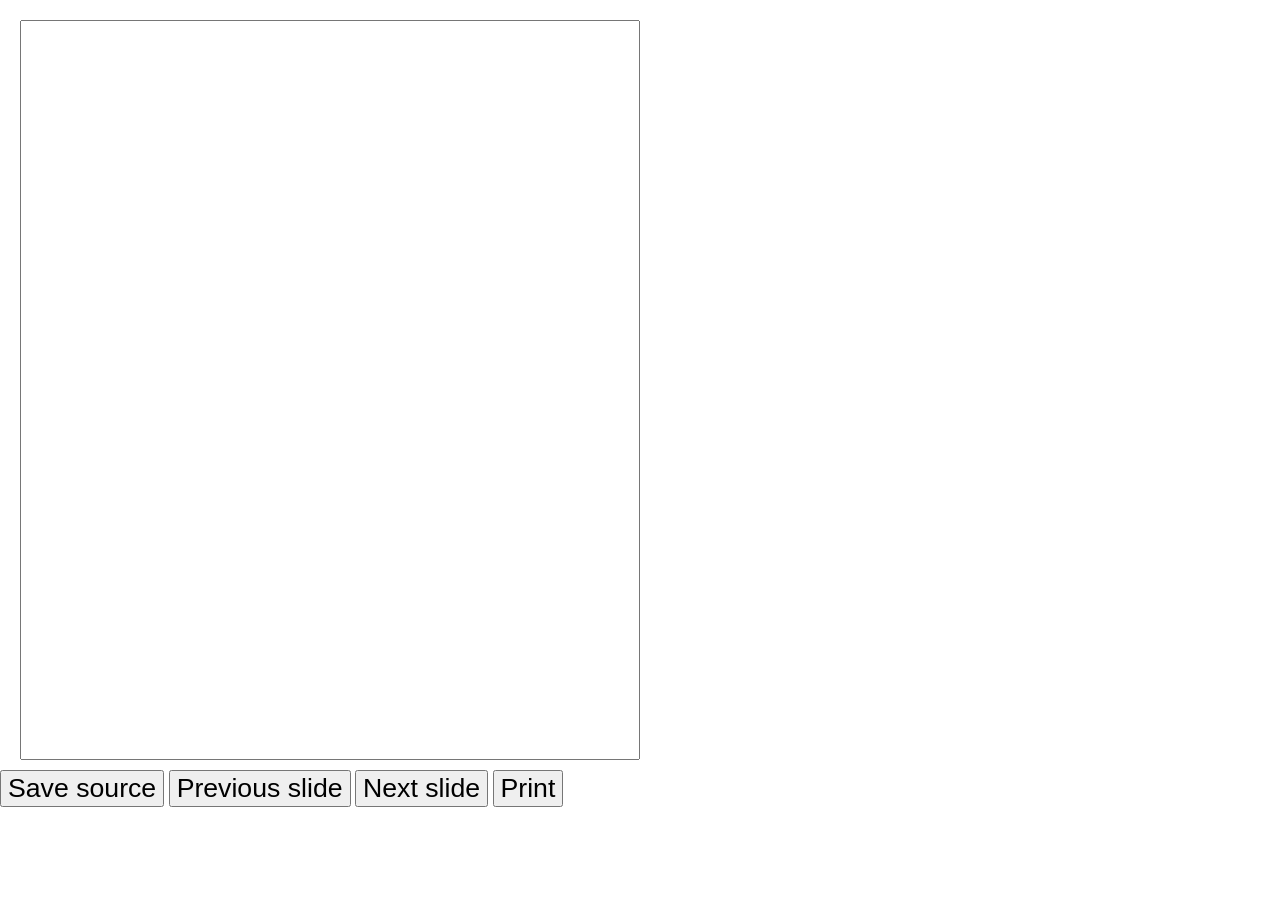
<file: index.html>
<!DOCTYPE html>
<html lang="en">
  <head>
    <meta charset="UTF-8" />
    <title>In-Browser Text Editor</title>
    <link rel="stylesheet" href="css/styles.css" />
  </head>
  <body>
    <div id="editor">
      <textarea id="source"></textarea>
      <div id="output" class="markdown-body"></div>
    </div>

    <div id="buttons">
        <button id="save-source">Save source</button>
    
        <button id="previous-slide">Previous slide</button>
        <button id="next-slide">Next slide</button>

        <button id="print-mode">Print</button>
    </div>

    <script src="marked.min.js"></script>
    <script src="app.js"></script>
  </body>
</html>
</file>
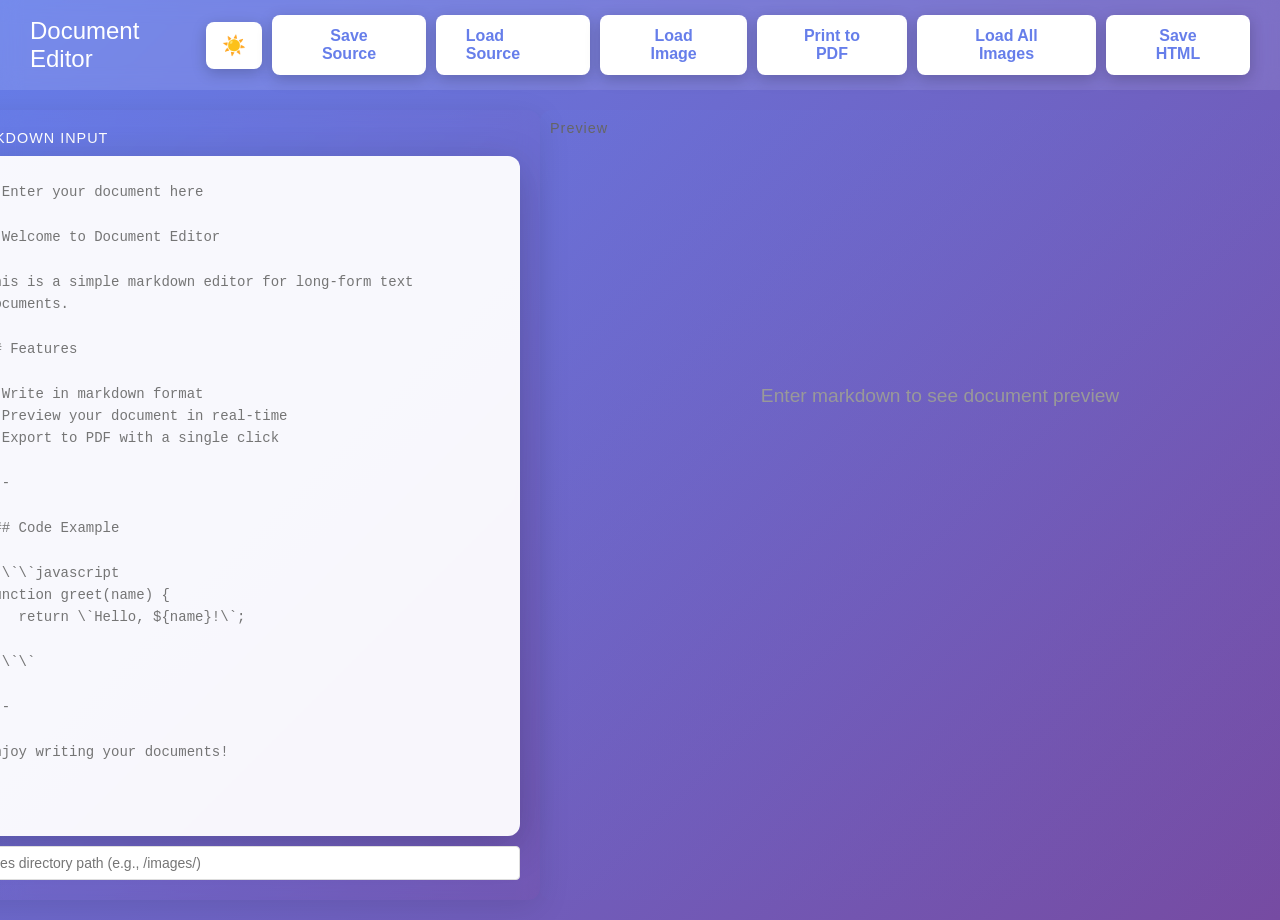
<file: docs_app.html>
<!DOCTYPE html>
<html lang="en">
<head>
    <meta charset="UTF-8">
    <meta name="viewport" content="width=device-width, initial-scale=1.0">
    <title>Document Editor</title>
    <style>
        * {
            box-sizing: border-box;
            margin: 0;
            padding: 0;
        }

        body {
            font-family: -apple-system, BlinkMacSystemFont, 'Segoe UI', Roboto, Oxygen, Ubuntu, sans-serif;
            background: linear-gradient(135deg, #667eea 0%, #764ba2 100%);
            min-height: 100vh;
            display: flex;
            flex-direction: column;
        }

        /* Theme variables */
        :root {
            --bg-gradient: linear-gradient(135deg, #667eea 0%, #764ba2 100%);
            --header-bg: rgba(255,255,255,0.1);
            --editor-bg: linear-gradient(135deg, rgba(102, 126, 234, 0.3) 0%, rgba(118, 75, 162, 0.3) 100%);
            --preview-bg: linear-gradient(135deg, rgba(102, 126, 234, 0.15) 0%, rgba(118, 75, 162, 0.15) 100%);
            --text-light: white;
            --text-dark: #333;
        }

        html.dark {
            --bg-gradient: linear-gradient(135deg, #0f0c29 0%, #302b63 50%, #24243e 100%);
            --header-bg: rgba(0,0,0,0.3);
            --editor-bg: linear-gradient(135deg, rgba(15, 12, 41, 0.6) 0%, rgba(48, 43, 99, 0.6) 100%);
            --preview-bg: linear-gradient(135deg, rgba(15, 12, 41, 0.3) 0%, rgba(48, 43, 99, 0.3) 100%);
        }

        /* Editor Header */
        .editor-header {
            background: var(--header-bg);
            padding: 15px 30px;
            display: flex;
            justify-content: space-between;
            align-items: center;
            backdrop-filter: blur(10px);
        }

        .editor-header h1 {
            color: var(--text-light);
            font-size: 1.5rem;
            font-weight: 300;
        }

        .header-buttons {
            display: flex;
            gap: 10px;
            align-items: center;
        }

        /* Dark mode toggle */
        .dark-toggle {
            background: white;
            color: #667eea;
            border: none;
            padding: 12px 16px;
            font-size: 1.1rem;
            font-weight: 600;
            border-radius: 8px;
            cursor: pointer;
            transition: all 0.3s ease;
            box-shadow: 0 4px 15px rgba(0,0,0,0.2);
            display: flex;
            align-items: center;
            gap: 6px;
        }

        .dark-toggle:hover {
            transform: translateY(-2px);
            box-shadow: 0 6px 20px rgba(0,0,0,0.3);
        }

        .dark-toggle .icon {
            font-size: 1.2rem;
        }

        html.dark .dark-toggle {
            background: #1a1a2e;
            color: #f0e68c;
        }

        html.dark .print-btn, html.dark .save-btn, html.dark .load-btn {
            background: #1a1a2e;
            color: #f0e68c;
        }

        html.dark .editor-section {
            background: var(--editor-bg);
        }

        html.dark #markdown-input {
            background: rgba(30, 30, 60, 0.95);
            color: #e0e0e0;
        }

        html.dark .preview-section h2 {
            color: #aaa;
        }

        html.dark .document-page {
            background: #1a1a2e;
            color: #e0e0e0;
        }

        html.dark .document-page h1 {
            color: #f0f0f0;
            border-bottom-color: #8b83c3;
        }

        html.dark .document-page h2 {
            color: #d0d0d0;
        }

        html.dark .document-page h3 {
            color: #c0c0c0;
        }

        html.dark .document-page p,
        html.dark .document-page ul,
        html.dark .document-page ol {
            color: #d0d0d0;
        }

        html.dark .document-page li {
            color: #d0d0d0;
        }

        html.dark .document-page blockquote {
            color: #b0b0b0;
            background: rgba(255,255,255,0.05);
            border-left-color: #8b83c3;
        }

        html.dark .document-page code {
            background: rgba(255,255,255,0.1);
            color: #f08dcd;
        }

        html.dark .document-page table {
            border-color: #444;
        }

        html.dark .document-page th, html.dark .document-page td {
            border-color: #444;
            color: #d0d0d0;
        }

        html.dark .document-page th {
            background: #4a4580;
            color: white;
        }

        html.dark .document-page tr:nth-child(even) {
            background: rgba(255,255,255,0.03);
        }

        html.dark .document-page hr {
            background: linear-gradient(to right, #8b83c3, #6b5ba0);
        }

        html.dark .empty-state {
            color: #666;
        }

        html.dark .device-view {
            background-color: #050510;
            border-color: #1a1a40;
        }

        html.dark .device-view h3 {
            color: #5588cc;
            border-bottom-color: #1a3a6a;
        }

        html.dark .device-view th {
            color: #88bbee;
            border-color: #1a3a6a;
        }

        html.dark .device-view td {
            color: #88bbee;
            border-color: #1a3a6a;
        }

        html.dark .device-view tbody tr:nth-child(odd) {
            background-color: #080820;
            border-color: #0f1a3a;
        }

        html.dark .device-view tbody tr:nth-child(even) {
            background-color: #0a0a2a;
            border-color: #0f1a3a;
        }

        html.dark .device-view button {
            background-color: #0a1a3a;
            border-color: #1a3a6a;
            color: #88bbee;
        }

        html.dark .device-view button:hover {
            background-color: #1a2a4a;
            border-color: #4488cc;
        }

        html.dark .device-view ul,
        html.dark .device-view ol,
        html.dark .device-view li {
            color: #6699bb;
        }

        .print-btn, .save-btn, .load-btn {
            background: white;
            color: #667eea;
            border: none;
            padding: 12px 30px;
            font-size: 1rem;
            font-weight: 600;
            border-radius: 8px;
            cursor: pointer;
            transition: all 0.3s ease;
            box-shadow: 0 4px 15px rgba(0,0,0,0.2);
        }

        .print-btn:hover, .save-btn:hover, .load-btn:hover {
            transform: translateY(-2px);
            box-shadow: 0 6px 20px rgba(0,0,0,0.3);
        }

        /* Main layout wrapper */
        .layout-wrapper {
            display: flex;
            justify-content: center;
            padding: 20px;
            box-sizing: border-box;
            height: calc(100vh - 70px);
            align-items: flex-start;
        }

        /* Main layout */
        .main-container {
            display: flex;
            height: 100%;
        }

        /* Editor section */
        .editor-section {
            width: 600px;
            padding: 20px;
            display: flex;
            flex-direction: column;
            background: linear-gradient(135deg, rgba(102, 126, 234, 0.3) 0%, rgba(118, 75, 162, 0.3) 100%);
            backdrop-filter: blur(10px);
            border-radius: 12px;
            box-shadow: 0 8px 32px rgba(0, 0, 0, 0.1);
        }

        .editor-section h2 {
            color: white;
            font-size: 0.9rem;
            text-transform: uppercase;
            letter-spacing: 1px;
            margin-bottom: 10px;
            font-weight: 500;
        }

        #markdown-input {
            flex: 1;
            width: 100%;
            padding: 25px;
            font-family: 'Monaco', 'Menlo', 'Ubuntu Mono', monospace;
            font-size: 14px;
            line-height: 1.6;
            border: none;
            border-radius: 12px;
            background: rgba(255,255,255,0.95);
            color: #333;
            resize: none;
            box-shadow: 0 10px 40px rgba(0,0,0,0.2);
        }

        #markdown-input:focus {
            outline: none;
            box-shadow: 0 10px 40px rgba(0,0,0,0.3);
        }

        /* Preview section */
        .preview-section {
            width: 800px;
            padding: 10px;
            overflow-y: auto;
            background: linear-gradient(135deg, rgba(102, 126, 234, 0.15) 0%, rgba(118, 75, 162, 0.15) 100%);
            border-radius: 12px;
        }

        .preview-section h2 {
            color: #666;
            font-size: 0.9rem;
            letter-spacing: 1px;
            margin-bottom: 10px;
            font-weight: 500;
        }

        #document-preview {
            display: block;
            padding: 0;
            margin: 0;
            min-height: auto;
        }

        /* Document styling */
        .document-page {
            background: #fff;
            border-radius: 12px;
            padding: 60px 80px;
            box-shadow: 0 10px 40px rgba(0,0,0,0.1);
            width: 780px;
            min-height: 1000px;
            margin-bottom: 10px;
        }

        .document-page h1 {
            font-size: 2.5rem;
            color: #333;
            margin-bottom: 20px;
            line-height: 1.2;
            border-bottom: 3px solid #667eea;
            padding-bottom: 15px;
        }

        .document-page h2 {
            font-size: 2rem;
            color: #444;
            margin-bottom: 15px;
            margin-top: 30px;
        }

        .document-page h3 {
            font-size: 1.5rem;
            color: #555;
            margin-bottom: 12px;
            margin-top: 25px;
        }

        .document-page p {
            font-size: 1.1rem;
            color: #333;
            line-height: 1.8;
            margin-bottom: 15px;
        }

        .document-page ul {
            font-size: 1.1rem;
            color: #333;
            line-height: 2;
            margin-bottom: 20px;
            padding-left: 30px;
            list-style-type: disc;
        }

        .document-page ol {
            font-size: 1.1rem;
            color: #333;
            line-height: 2;
            margin-bottom: 20px;
            padding-left: 30px;
            list-style-type: decimal;
        }

        .document-page li {
            margin-bottom: 8px;
            color: #333;
        }

        /* Nested lists styling */
        .document-page ul ul,
        .document-page ul ol,
        .document-page ol ul,
        .document-page ol ol {
            margin-top: 8px;
            margin-bottom: 8px;
        }

        .document-page blockquote {
            border-left: 5px solid #667eea;
            padding-left: 25px;
            margin: 25px 0;
            font-size: 1.1rem;
            color: #555;
            font-style: italic;
            background: #f8f9fa;
            padding: 20px 25px;
            border-radius: 4px;
        }

        .document-page pre {
            background: #282c34;
            color: #abb2bf;
            padding: 25px;
            border-radius: 8px;
            overflow-x: auto;
            margin: 25px 0;
            font-family: 'Monaco', 'Menlo', monospace;
            font-size: 0.95rem;
            line-height: 1.5;
        }

        .document-page code {
            font-family: 'Monaco', 'Menlo', monospace;
            background: #f5f5f5;
            padding: 3px 8px;
            border-radius: 4px;
            color: #e83e8c;
        }

        .document-page pre code {
            background: none;
            color: inherit;
            padding: 0;
        }

        .document-page table {
            width: 100%;
            border-collapse: collapse;
            margin: 25px 0;
        }

        .document-page th, .document-page td {
            border: 1px solid #ddd;
            padding: 15px;
            text-align: left;
            color: #333;
        }

        .document-page img {
            display: block;
            margin: 20px auto;
            max-width: 100%;
            height: auto;
        }

        .document-page th {
            background: #667eea;
            color: white;
        }

        .document-page tr:nth-child(even) {
            background: #f9f9f9;
        }

        .document-page hr {
            border: none;
            height: 3px;
            background: linear-gradient(to right, #667eea, #764ba2);
            margin: 30px 0;
            border-radius: 2px;
        }

        /* Back button - hidden by default */
        .back-btn {
            position: fixed;
            top: 20px;
            left: 20px;
            background: white;
            color: #667eea;
            border: none;
            padding: 12px 25px;
            font-size: 1rem;
            font-weight: 600;
            border-radius: 8px;
            cursor: pointer;
            z-index: 2000;
            box-shadow: 0 4px 15px rgba(0,0,0,0.2);
            display: none;
        }

        .back-btn:hover {
            transform: translateY(-2px);
            box-shadow: 0 6px 20px rgba(0,0,0,0.3);
        }

        /* Print styles - single page */
        @media print {
            body {
                background: white !important;
                min-height: auto;
                -webkit-print-color-adjust: exact !important;
                print-color-adjust: exact !important;
            }

            /* Hide editor and UI elements */
            .editor-header,
            .editor-section,
            .preview-section h2,
            .print-btn,
            .back-btn {
                display: none !important;
            }

            /* Show preview-section and document container */
            .preview-section {
                display: block !important;
                padding: 0 !important;
                margin: 0 !important;
                width: 100% !important;
                background: white !important;
                overflow: visible !important;
            }

            /* Show only the document container */
            #document-preview {
                display: block !important;
                padding: 0 !important;
                margin: 0 !important;
                width: 100% !important;
                background: white !important;
            }

            .document-page {
                width: 100% !important;
                min-height: auto !important;
                padding: 40px 60px !important;
                background: white !important;
                -webkit-print-color-adjust: exact !important;
                print-color-adjust: exact !important;
                box-shadow: none !important;
                border: none !important;
                margin: 0 !important;
            }

            .document-page h1 {
                font-size: 2rem;
                color: #333 !important;
                border-bottom: 2px solid #667eea !important;
            }

            .document-page h2 {
                font-size: 1.5rem;
                color: #444 !important;
            }

            .document-page h3 {
                font-size: 1.2rem;
                color: #555 !important;
            }

            .document-page p {
                font-size: 1rem;
                color: #333 !important;
            }

            .document-page ul {
                font-size: 1rem;
                color: #333 !important;
                list-style-type: disc !important;
            }

            .document-page ol {
                font-size: 1rem;
                color: #333 !important;
                list-style-type: decimal !important;
            }

            .document-page li {
                margin-bottom: 6px;
                color: #333 !important;
            }

            /* Nested lists styling for print */
            .document-page ul ul,
            .document-page ul ol,
            .document-page ol ul,
            .document-page ol ol {
                margin-top: 8px;
                margin-bottom: 8px;
            }

            .document-page blockquote {
                font-size: 1rem;
                color: #555 !important;
            }

            .document-page pre {
                font-size: 0.85rem;
                padding: 20px;
            }

            .document-page code {
                font-size: 0.9rem;
                color: #e83e8c !important;
            }

            .document-page table {
                font-size: 0.85rem;
            }

            .document-page th, .document-page td {
                padding: 10px;
                color: inherit !important;
            }

            .document-page th {
                background: #667eea !important;
                color: white !important;
            }

            .document-page tr:nth-child(even) {
                background: #f9f9f9 !important;
            }

            .document-page img {
                display: block;
                margin: 20px auto;
                max-width: 100%;
                height: auto;
            }
        }

        /* Animation for rendering */
        @keyframes fadeIn {
            from {
                opacity: 0;
                transform: translateY(10px);
            }
            to {
                opacity: 1;
                transform: translateY(0);
            }
        }

        .document-page {
            animation: fadeIn 0.3s ease forwards;
        }

        /* Loading state */
        .empty-state {
            display: flex;
            align-items: center;
            justify-content: center;
            height: 500px;
            color: #999;
            font-size: 1.2rem;
        }

        /* Base device view styles (shared by wide and narrow) */
        .device-view {
            background-color: #0a0e27;
            color: #7fbcff;
            font-family: 'Courier New', Courier, monospace;
            padding: 20px;
            margin: 0;
            border-radius: 15px;
            font-size: 75%;
            display: block;
            margin: 20px auto;
        }

        .wide-device-view {
            max-width: 900px;
        }

        .narrow-device-view {
            max-width: 50%;
        }

        .device-view h3 {
            color: #7fbcff;
            border-bottom: 2px solid #3d70c3;
            padding-bottom: 10px;
            margin-bottom: 20px;
        }

        .device-view table {
            width: 100%;
            border-collapse: collapse;
            margin-bottom: 30px;
        }

        .device-view thead tr {
            background-color: #1a2a4a;
            border: 1px solid #3d70c3;
        }

        .device-view th {
            padding: 12px;
            text-align: left;
            border: 1px solid #3d70c3;
            color: #cef;
            font-weight: bold;
        }

        .device-view tbody tr:nth-child(odd) {
            background-color: #0f1a3a !important;
            border: 1px solid #2a4a7a;
        }

        .device-view tbody tr:nth-child(even) {
            background-color: #12204a !important;
            border: 1px solid #2a4a7a;
        }

        .device-view td {
            padding: 10px;
            border: 1px solid #2a4a7a;
            color: #b8d8ff;
            font-weight: bold;
        }

        .device-view button {
            background-color: #1a3a6a;
            border: 1px solid #3d70c3;
            padding: 10px 25px;
            font-family: 'Courier New', Courier, monospace;
            font-size: 14px;
            cursor: pointer;
            border-radius: 3px;
            transition: all 0.2s;
            color: #cef;
        }

        .device-view button:hover {
            background-color: #2a4a7a;
            border-color: #7fbcff;
        }

        .device-view ul,
        .device-view ol {
            padding-left: 10px !important;
            margin-left: 0 !important;
            margin-bottom: 0 !important;
            list-style-position: outside !important;
            font-size: inherit !important;
            color: #9cc2ff !important;
            line-height: inherit !important;
            font-family: inherit !important;
        }

        .device-view li {
            padding-left: 0 !important;
            list-style-position: outside !important;
            margin-bottom: 0 !important;
            font-size: inherit !important;
            color: #9cc2ff !important;
            font-family: inherit !important;
        }
    </style>
</head>
<body>
    <div class="editor-header">
        <h1>Document Editor</h1>
        <div class="header-buttons">
            <button class="dark-toggle" id="dark-toggle-btn" onclick="toggleDarkMode()">
                <span class="icon">☀️</span>
            </button>
            <button class="save-btn" onclick="saveSource()">Save Source</button>
            <label class="load-btn">
                Load Source
                <input type="file" id="load-input" accept=".txt" style="display: none;" onchange="loadSource(this)">
            </label>
            <button class="save-btn" onclick="loadImage()">Load Image</button>
            <button class="print-btn" onclick="printDocument()">Print to PDF</button>
            <button class="save-btn" onclick="loadAllImages()">Load All Images</button>
            <button class="save-btn" onclick="saveHtml()">Save HTML</button>
        </div>
    </div>

    <div class="layout-wrapper">
        <div class="main-container">
            <div class="editor-section">
                <h2>Markdown Input</h2>
                <textarea id="markdown-input" placeholder="# Enter your document here

# Welcome to Document Editor

This is a simple markdown editor for long-form text documents.

## Features

- Write in markdown format
- Preview your document in real-time
- Export to PDF with a single click

---

### Code Example

\`\`\`javascript
function greet(name) {
    return \`Hello, ${name}!\`;
}
\`\`\`

---

Enjoy writing your documents!"></textarea>
                <input type="text" id="images-dir-input" placeholder="Images directory path (e.g., /images/)" style="width: 100%; padding: 8px; margin-top: 10px; border-radius: 4px; border: 1px solid #ddd; font-size: 14px;">
            </div>

            <div class="preview-section">
                <h2>Preview</h2>
                <div id="document-preview">
                    <div class="empty-state">Enter markdown to see document preview</div>
                </div>
            </div>
        </div>
    </div>

    <script>
        const markdownInput = document.getElementById('markdown-input');
        const documentPreview = document.getElementById('document-preview');
        const imagesDirInput = document.getElementById('images-dir-input');

        // Restore editor contents from sessionStorage on page load
        if (sessionStorage.getItem('editorContents')) {
            markdownInput.value = sessionStorage.getItem('editorContents');
            sessionStorage.removeItem('editorContents');
            renderDocument(markdownInput.value);
        }

        // Restore images directory from localStorage on page load
        let isFirstLoad = true;
        if (localStorage.getItem('imagesDirectory')) {
            imagesDirInput.value = localStorage.getItem('imagesDirectory');
        }

        // Handle images directory change
        imagesDirInput.addEventListener('input', function() {
            const newDir = this.value;
            localStorage.setItem('imagesDirectory', newDir);
            
            // Only update paths if we had a previous value (not the initial load)
            if (!isFirstLoad && newDir) {
                updateImagePaths(newDir);
            }
            isFirstLoad = false;
        });

        // Update all image paths in the editor
        function updateImagePaths(newDir) {
            const currentText = markdownInput.value;
            
            // Find all existing src attributes with paths
            const srcRegex = /src="([^"]*)"/g;
            let match;
            let newText = currentText;
            
            // Build replacements for all found paths
            const replacements = [];
            while ((match = srcRegex.exec(currentText)) !== null) {
                const oldPath = match[1];
                if (oldPath) {
                    replacements.push({ oldPath, newPath: newDir + oldPath });
                }
            }
            
            // Apply replacements from longest to shortest to avoid conflicts
            replacements.sort((a, b) => b.oldPath.length - a.oldPath.length);
            replacements.forEach(rep => {
                newText = newText.replace(new RegExp(rep.oldPath.replace(/[.*+?^${}()|[\]\\]/g, '\\$&'), 'g'), rep.newPath);
            });
            
            markdownInput.value = newText;
            renderDocument(markdownInput.value);
        }

        // Get default filename from first h1
        function getDefaultFilename() {
            const markdown = markdownInput.value;
            const h1Match = markdown.match(/^# (.+)$/m);
            
            if (h1Match) {
                let title = h1Match[1];
                // Convert to lowercase
                title = title.toLowerCase();
                // Remove special characters except spaces, hyphens, and underscores
                title = title.replace(/[^\w\s-]/g, '');
                // Replace spaces and underscores with hyphens
                title = title.replace(/[\s_]+/g, '-');
                // Remove consecutive hyphens
                title = title.replace(/-+/g, '-');
                // Trim hyphens from start and end
                title = title.replace(/^-+|-+$/g, '');
                // Add .txt extension
                return title + '.txt';
            }
            return 'document.txt';
        }

        // Extract the first header from HTML content (h1, h2, h3, etc.)
        function getFirstHeaderFromHtml(htmlContent) {
            const tempDiv = document.createElement('div');
            tempDiv.innerHTML = htmlContent;
            
            // Look for headers in order: h1, h2, h3, h4, h5, h6
            const headerOrder = ['h1', 'h2', 'h3', 'h4', 'h5', 'h6'];
            
            for (const tag of headerOrder) {
                const header = tempDiv.querySelector(tag);
                if (header) {
                    return header.textContent.trim();
                }
            }
            
            return null;
        }

        // Convert a title string to a safe filename slug
        function slugifyTitle(title) {
            if (!title) return 'document';
            
            // Convert to lowercase
            let slug = title.toLowerCase();
            
            // Remove special characters except spaces, hyphens, and underscores
            slug = slug.replace(/[^\w\s-]/g, '');
            
            // Replace spaces and underscores with hyphens
            slug = slug.replace(/[\s_]+/g, '-');
            
            // Remove consecutive hyphens
            slug = slug.replace(/-+/g, '-');
            
            // Trim hyphens from start and end
            slug = slug.replace(/^-+|-+$/g, '');
            
            // Limit length to 100 characters
            if (slug.length > 100) {
                slug = slug.substring(0, 100);
                slug = slug.replace(/-+$/, '');
            }
            
            // Use default if empty
            return slug || 'document';
        }

        // Get filename from first header in document (works for both markdown and HTML)
        function getFilenameFromHeader(markdown, htmlContent) {
            // Try markdown first
            const h1Match = markdown.match(/^# (.+)$/m);
            if (h1Match) {
                return slugifyTitle(h1Match[1]) + '.txt';
            }
            
            // Try HTML content
            const firstHeader = getFirstHeaderFromHtml(htmlContent);
            if (firstHeader) {
                return slugifyTitle(firstHeader) + '.txt';
            }
            
            return 'document.txt';
        }

        // Save source as .txt file
        function saveSource() {
            const markdown = markdownInput.value;
            const htmlContent = documentPreview.innerHTML;
            const filename = getFilenameFromHeader(markdown, htmlContent);
            const content = markdown;
            
            const blob = new Blob([content], { type: 'text/plain' });
            const url = URL.createObjectURL(blob);
            const a = document.createElement('a');
            a.href = url;
            a.download = filename;
            document.body.appendChild(a);
            a.click();
            document.body.removeChild(a);
            URL.revokeObjectURL(url);
        }

        // Load source from .txt file
        function loadSource(input) {
            const file = input.files[0];
            if (!file) return;
            
            const reader = new FileReader();
            reader.onload = function(e) {
                markdownInput.value = e.target.result;
                renderDocument(markdownInput.value);
            };
            reader.readAsText(file);
            // Reset input so the same file can be loaded again
            input.value = '';
        }

        // Load image
        function loadImage() {
            const fileInput = document.createElement('input');
            fileInput.type = 'file';
            fileInput.accept = 'image/*';
            
            fileInput.onchange = function(e) {
                const file = e.target.files[0];
                if (!file) return;
                
                // Get the file path (using webkitPath for Chrome/Safari, or the file name for others)
                let filePath = file.webkitRelativePath || file.name;
                
                // Prepend the images directory path if it's set
                const imagesDir = imagesDirInput.value;
                if (imagesDir) {
                    filePath = imagesDir + filePath;
                }
                
                // Create the img tag
                const imgTag = `<img src="${filePath}" style="max-width: 100%;" />`;
                
                // Insert at cursor position
                const start = markdownInput.selectionStart;
                const end = markdownInput.selectionEnd;
                const text = markdownInput.value;
                
                markdownInput.value = text.substring(0, start) + imgTag + text.substring(end);
                
                // Set cursor position after the inserted image
                const newCursorPos = start + imgTag.length;
                markdownInput.selectionStart = newCursorPos;
                markdownInput.selectionEnd = newCursorPos;
                
                // Re-render document
                renderDocument(markdownInput.value);
                
                // Reset input
                fileInput.value = '';
            };
            
            fileInput.click();
        }

        // Load all images from a directory (for embedding in saved HTML)
        function loadAllImages() {
            const fileInput = document.createElement('input');
            fileInput.type = 'file';
            fileInput.multiple = true;
            fileInput.accept = 'image/*';
            
            fileInput.onchange = function(e) {
                const files = Array.from(e.target.files);
                
                if (files.length === 0) {
                    alert('No images selected');
                    return;
                }
                
                // Store files in memory for later use in saveHtml
                window.loadedImages = new Map();
                
                files.forEach(file => {
                    const filename = file.name.toLowerCase();
                    const fullPath = file.webkitRelativePath.toLowerCase();
                    window.loadedImages.set(filename, file);
                    if (fullPath) {
                        window.loadedImages.set(fullPath, file);
                    }
                });
                
                console.log('Loaded images:', files.map(f => f.name));
                alert(`Loaded ${files.length} image(s) ready for embedding. Click "Save HTML" to embed them.`);
                
                // Reset input
                fileInput.value = '';
            };
            
            fileInput.click();
        }

        // Parse markdown to HTML
        function parseMarkdown(markdown) {
            let content = markdown.trim();
            
            // Parse block elements
            content = parseBlockElements(content);
            
            // Parse inline elements
            content = parseInlineElements(content);
            
            return content;
        }

        // Hash function for speaker names to generate colors
        function hashSpeakerToColor(speakerName) {
	    let firstLetterCode = Math.min(speakerName.charCodeAt(0) % 32, 26);
            // 1. Map the 0-26 index to a 0-360 degree hue angle
            const hue = (firstLetterCode / 27) * 360;
            // 2. Return an oklch string: Lightness=0.7 (70%), Chroma=0.15 (Vibrancy), Hue
            return `oklch(0.7 0.15 ${hue})`;
        }

        function parseBlockElements(content) {
            let result = content;

            // Headers
            result = result.replace(/^### (.+)$/gm, '<h3>$1</h3>');
            result = result.replace(/^## (.+)$/gm, '<h2>$1</h2>');
            result = result.replace(/^# (.+)$/gm, '<h1>$1</h1>');

            // Blockquotes
            result = result.replace(/^&gt; (.+)$/gm, '<blockquote>$1</blockquote>');

            // Parse hierarchical lists (both UL and OL)
            result = parseHierarchicalLists(result);

            // Code blocks
            result = result.replace(/```(\w+)?\n([\s\S]*?)```/g, '<pre><code>$2</code></pre>');

            // Horizontal rule
            result = result.replace(/^---+$/gm, '<hr>');

            // Wide device view blocks
            result = result.replace(/<wide_device_view>([\s\S]*?)<\/wide_device_view>/g, function(match, innerContent) {
                // Process the inner content - parse markdown within the wide view
                const processedInner = parseMarkdownInner(innerContent);
                return `<br><div class="device-view wide-device-view">${processedInner}</div><br>`;
            });

            // Narrow device view blocks
            result = result.replace(/<narrow_device_view>([\s\S]*?)<\/narrow_device_view>/g, function(match, innerContent) {
                // Process the inner content - parse markdown within the narrow view
                const processedInner = parseMarkdownInner(innerContent);
                return `<br><div class="device-view narrow-device-view">${processedInner}</div><br>`;
            });

            // Paragraphs (lines without special formatting)
            const paragraphs = result.split('\n\n');
            result = paragraphs.map(paragraph => {
                paragraph = paragraph.trim();
                if (!paragraph || 
                    paragraph.startsWith('<h') || 
                    paragraph.startsWith('<ul') || 
                    paragraph.startsWith('<ol') || 
                    paragraph.startsWith('<pre') || 
                    paragraph.startsWith('<blockquote') ||
                    paragraph.startsWith('<hr') ||
                    paragraph.startsWith('<div') ||
                    paragraph.startsWith('<br>')) {
                    return paragraph;
                }
                // Split into lines and wrap in paragraph tags
                const lines = paragraph.split('\n').map(line => {
                    line = line.trim();
                    if (line && !line.startsWith('<')) {
                        return `<p>${line}</p>`;
                    }
                    return line;
                }).join('\n');
                return lines;
            }).join('\n');

            return result;
        }

        // Parse markdown within device views (wide and narrow) - without wrapping tags
        function parseMarkdownInner(content) {
            let result = content.trim();
            
            // Headers
            result = result.replace(/^### (.+)$/gm, '<h3>$1</h3>');
            result = result.replace(/^## (.+)$/gm, '<h2>$1</h2>');
            result = result.replace(/^# (.+)$/gm, '<h1>$1</h1>');
            
            // Blockquotes
            result = result.replace(/^&gt; (.+)$/gm, '<blockquote>$1</blockquote>');
            
            // Parse hierarchical lists
            result = parseHierarchicalLists(result);
            
            // Code blocks
            result = result.replace(/```(\w+)?\n([\s\S]*?)```/g, '<pre><code>$2</code></pre>');
            
            // Horizontal rule
            result = result.replace(/^---+$/gm, '<hr>');
            
            // Split into paragraphs (don't wrap in p tags for device view)
            const paragraphs = result.split('\n\n');
            result = paragraphs.map(paragraph => {
                paragraph = paragraph.trim();
                if (!paragraph || 
                    paragraph.startsWith('<h') || 
                    paragraph.startsWith('<ul') || 
                    paragraph.startsWith('<ol') || 
                    paragraph.startsWith('<pre') || 
                    paragraph.startsWith('<blockquote') ||
                    paragraph.startsWith('<hr')) {
                    return paragraph;
                }
                const lines = paragraph.split('\n').map(line => {
                    line = line.trim();
                    if (line && !line.startsWith('<')) {
                        return `<p>${line}</p>`;
                    }
                    return line;
                }).join('\n');
                return lines;
            }).join('\n');
            
            // Parse inline elements
            result = parseInlineElementsWide(result);
            
            return result;
        }

        function parseHierarchicalLists(content) {
            // Split content into lines
            const lines = content.split('\n');
            let result = '';
            let i = 0;

            while (i < lines.length) {
                const line = lines[i];
                
                // Check if this line starts a list item
                const ulMatch = line.match(/^(\s*)[-*+]\s+(.+)$/);
                const olMatch = line.match(/^(\s*)(\d+)\.\s+(.+)$/);

                if (ulMatch || olMatch) {
                    const baseIndent = ulMatch ? ulMatch[1].length : olMatch[1].length;
                    const isOrdered = olMatch !== null;

                    // Process this list block (including nested lists)
                    const listHtml = processListBlock(lines, i, baseIndent, isOrdered);
                    result += listHtml.html;
                    i = listHtml.nextIndex;
                } else {
                    result += line + '\n';
                    i++;
                }
            }

            return result.trim();
        }

        function processListBlock(lines, startIndex, baseIndent, isOrdered) {
            let html = isOrdered ? '<ol>' : '<ul>';
            let i = startIndex;

            while (i < lines.length) {
                const line = lines[i];
                const ulMatch = line.match(/^(\s*)[-*+]\s+(.+)$/);
                const olMatch = line.match(/^(\s*)(\d+)\.\s+(.+)$/);

                // Check if this line is a list item
                if (ulMatch || olMatch) {
                    const indent = ulMatch ? ulMatch[1].length : olMatch[1].length;
                    const text = ulMatch ? ulMatch[2] : olMatch[2];

                    // If indent is less than baseIndent, we've reached a sibling list
                    if (indent < baseIndent) {
                        break;
                    }

                    // If indent equals baseIndent, this is a top-level item
                    if (indent === baseIndent) {
                        // Check if list type changed (UL vs OL) - if so, stop
                        const currentIsOrdered = olMatch !== null;
                        if (currentIsOrdered !== isOrdered) {
                            break;
                        }

                        // Check if there are nested items
                        let nestedHtml = '';
                        let nextI = i + 1;

                        // Look ahead for nested items
                        while (nextI < lines.length) {
                            const nextLine = lines[nextI];
                            const nextUlMatch = nextLine.match(/^(\s*)[-*+]\s+(.+)$/);
                            const nextOlMatch = nextLine.match(/^(\s*)(\d+)\.\s+(.+)$/);

                            if (nextUlMatch || nextOlMatch) {
                                const nextIndent = nextUlMatch ? nextUlMatch[1].length : nextOlMatch[1].length;
                                const nextText = nextUlMatch ? nextUlMatch[2] : nextOlMatch[2];

                                if (nextIndent > indent) {
                                    // This is a nested list
                                    const nestedIsOrdered = nextOlMatch !== null;
                                    const nestedResult = processListBlock(lines, nextI, nextIndent, nestedIsOrdered);
                                    nestedHtml = nestedResult.html;
                                    nextI = nestedResult.nextIndex;
                                } else if (nextIndent === indent) {
                                    // Same level - continue processing
                                    break;
                                } else {
                                    // Less indent - back to parent level
                                    break;
                                }
                            } else {
                                break;
                            }
                        }

                        // Add list item with optional nested content
                        html += `<li>${text}${nestedHtml ? nestedHtml : ''}</li>`;
                        i = nextI;
                    } else {
                        // indent > baseIndent - this should have been caught by nested processing
                        // Break to avoid infinite loop
                        break;
                    }
                } else {
                    // Not a list item - stop processing this list
                    break;
                }
            }

            html += isOrdered ? '</ol>' : '</ul>';

            return { html: html, nextIndex: i };
        }

        function parseInlineElements(content) {
            // Step 1: Extract all code elements (inline and block) and store them
            const codeElements = [];
            
            // First, handle inline code (backticks)
            content = content.replace(/`([^`]+)`/g, (match, codeContent) => {
                const placeholder = `__CODE_PLACEHOLDER_${codeElements.length}__`;
                codeElements.push({ type: 'inline', content: codeContent });
                return placeholder;
            });

            // Step 2: Apply bold and italic transformations only to non-code content
            // Bold (must come before italic to handle ** properly)
            content = content.replace(/\*\*(.+?)\*\*/g, '<strong>$1</strong>');
            
            // Italic - handle both * and _ for emphasis
            content = content.replace(/\*(.+?)\*/g, '<em>$1</em>');
            content = content.replace(/_(.+?)_/g, '<em>$1</em>');
            
            // Step 3: Restore inline code elements
            codeElements.forEach((item, index) => {
                content = content.replace(
                    `__CODE_PLACEHOLDER_${index}__`, 
                    `<code>${item.content}</code>`
                );
            });
            
            // Step 4: Process speaker tags first (before links, to supersede them)
            // Matches: ![Name: "text"] where Name can be anything except : and ]
            content = content.replace(/!\[([^\]:\]]+):\s*([\'"])([\s\S]*?)\2\]/g, function(match, speakerName, quoteChar, textContent) {
                // Unescape any escaped quotes in the text content
                const unescapedText = textContent.replace(new RegExp('\\\\' + quoteChar, 'g'), quoteChar);
                const color = hashSpeakerToColor(speakerName);
                return `<span style="color:${color}">${quoteChar}${unescapedText}${quoteChar}</span>`;
            });
            
            // Step 5: Process links and images (only on non-code content)
            content = content.replace(/\[([^\]]+)\]\(([^)]+)\)/g, '<a href="$2" target="_blank">$1</a>');
            content = content.replace(/!\[([^\]]*)\]\(([^)]+)\)/g, '<img src="$2" alt="$1">');

            return content;
        }

        function parseInlineElementsWide(content) {
            // Step 1: Extract all code elements
            const codeElements = [];
            
            // Inline code (backticks)
            content = content.replace(/`([^`]+)`/g, (match, codeContent) => {
                const placeholder = `__CODE_PLACEHOLDER_${codeElements.length}__`;
                codeElements.push({ type: 'inline', content: codeContent });
                return placeholder;
            });

            // Bold
            content = content.replace(/\*\*(.+?)\*\*/g, '<strong>$1</strong>');
            
            // Italic - handle both * and _
            content = content.replace(/\*(.+?)\*/g, '<em>$1</em>');
            content = content.replace(/_(.+?)_/g, '<em>$1</em>');
            
            // Restore inline code
            codeElements.forEach((item, index) => {
                content = content.replace(
                    `__CODE_PLACEHOLDER_${index}__`, 
                    `<code>${item.content}</code>`
                );
            });
            
            // Step 2: Process speaker tags (before links, to supersede them)
            // Matches: ![Name: "text"] where Name can be anything except : and ]
            content = content.replace(/!\[([^\]:\]]+):\s*([\'"])([\s\S]*?)\2\]/g, function(match, speakerName, quoteChar, textContent) {
                // Unescape any escaped quotes in the text content
                const unescapedText = textContent.replace(new RegExp('\\\\' + quoteChar, 'g'), quoteChar);
                const color = hashSpeakerToColor(speakerName);
                return `<span style="color:${color}">${quoteChar}${unescapedText}${quoteChar}</span>`;
            });
            
            // Step 3: Process links and images
            content = content.replace(/\[([^\]]+)\]\(([^)]+)\)/g, '<a href="$2" target="_blank">$1</a>');
            content = content.replace(/!\[([^\]]*)\]\(([^)]+)\)/g, '<img src="$2" alt="$1">');

            return content;
        }

        function renderDocument(markdown) {
            const html = parseMarkdown(markdown);
            
            if (!markdown.trim()) {
                documentPreview.innerHTML = '<div class="empty-state">Enter markdown to see document preview</div>';
                return;
            }

            documentPreview.innerHTML = `
                <div class="document-page">
                    ${html}
                </div>
            `;
        }

        // Render document on input change
        markdownInput.addEventListener('input', () => {
            renderDocument(markdownInput.value);
        });

        // Initial render with placeholder text
        renderDocument(markdownInput.value);

        // Dark mode toggle
        const darkToggleBtn = document.getElementById('dark-toggle-btn');
        let isDarkMode = localStorage.getItem('darkMode') === 'true';

        function applyDarkMode() {
            const html = document.documentElement;
            const icon = darkToggleBtn.querySelector('.icon');
            if (isDarkMode) {
                html.classList.add('dark');
                icon.textContent = '🌙';
            } else {
                html.classList.remove('dark');
                icon.textContent = '☀️';
            }
        }

        function toggleDarkMode() {
            isDarkMode = !isDarkMode;
            localStorage.setItem('darkMode', isDarkMode);
            applyDarkMode();
        }

        // Restore dark mode preference on load
        applyDarkMode();

        // Print document - create single-page PDF
        function printDocument() {
            // Save editor contents to sessionStorage before replacing document
            sessionStorage.setItem('editorContents', markdownInput.value);
            
            // Get filename for PDF
            const pdfFilename = getDefaultFilename().replace('.txt', '.pdf');
            
            // Parse the markdown to get document content
            const htmlContent = parseMarkdown(markdownInput.value);
            
            if (!htmlContent.trim()) {
                alert('No content to print');
                return;
            }
            
            // Build HTML content for single-page document
            const printHtml = `<!DOCTYPE html>
<html lang="en">
<head>
    <meta charset="UTF-8">
    <meta name="viewport" content="width=device-width, initial-scale=1.0">
    <title>${pdfFilename}</title>
    <style>
        @page {
            size: A4;
            margin: 25mm;
        }

        body {
            font-family: -apple-system, BlinkMacSystemFont, 'Segoe UI', Roboto, Oxygen, Ubuntu, sans-serif;
            margin: 0;
            padding: 0;
            background: white;
            -webkit-print-color-adjust: exact !important;
            print-color-adjust: exact !important;
        }

        .document-page {
            padding: 40px 60px;
            background: white;
        }

        .document-page h1 {
            font-size: 2rem;
            font-weight: 600;
            color: #333;
            margin-bottom: 20px;
            line-height: 1.2;
            border-bottom: 2px solid #667eea;
            padding-bottom: 15px;
        }

        .document-page h2 {
            font-size: 1.5rem;
            font-weight: 500;
            color: #444;
            margin-bottom: 15px;
            margin-top: 30px;
        }

        .document-page h3 {
            font-size: 1.2rem;
            font-weight: 500;
            color: #555;
            margin-bottom: 12px;
            margin-top: 25px;
        }

        .document-page p {
            font-size: 1rem;
            color: #333;
            line-height: 1.8;
            margin-bottom: 15px;
        }

        .document-page ul {
            font-size: 1rem;
            color: #333;
            line-height: 2;
            margin-bottom: 20px;
            padding-left: 30px;
            list-style-type: disc;
        }

        .document-page ol {
            font-size: 1rem;
            color: #333;
            line-height: 2;
            margin-bottom: 20px;
            padding-left: 30px;
            list-style-type: decimal;
        }

        .document-page li {
            margin-bottom: 6px;
            color: #333;
        }

        .document-page blockquote {
            border-left: 5px solid #667eea;
            padding-left: 25px;
            margin: 25px 0;
            font-size: 1rem;
            color: #555;
            font-style: italic;
            background: #f8f9fa;
            padding: 20px 25px;
            border-radius: 4px;
        }

        .document-page pre {
            background: #282c34;
            color: #abb2bf;
            padding: 20px;
            border-radius: 8px;
            overflow-x: auto;
            margin: 25px 0;
            font-family: 'Monaco', 'Menlo', 'Ubuntu Mono', monospace;
            font-size: 0.85rem;
            line-height: 1.5;
        }

        .document-page code {
            font-family: 'Monaco', 'Menlo', 'Ubuntu Mono', monospace;
            background: #f5f5f5;
            padding: 3px 8px;
            border-radius: 4px;
            color: #e83e8c;
        }

        .document-page pre code {
            background: none;
            color: inherit;
            padding: 0;
        }

        .document-page table {
            width: 100%;
            border-collapse: collapse;
            margin: 25px 0;
        }

        .document-page th, .document-page td {
            border: 1px solid #ddd;
            padding: 10px;
            text-align: left;
            color: #333;
        }

        .document-page th {
            background: #667eea;
            color: white;
        }

        .document-page tr:nth-child(even) {
            background: #f9f9f9;
        }

        .document-page hr {
            border: none;
            height: 2px;
            background: linear-gradient(to right, #667eea, #764ba2);
            margin: 30px 0;
            border-radius: 2px;
        }

        .document-page img {
            display: block;
            margin: 20px auto;
            max-width: 100%;
            height: auto;
        }

        .back-link {
            position: fixed;
            top: 20px;
            left: 20px;
            background: white;
            padding: 10px 20px;
            border-radius: 8px;
            text-decoration: none;
            color: #667eea;
            box-shadow: 0 4px 15px rgba(0,0,0,0.2);
            z-index: 1000;
        }

        .back-link:hover {
            box-shadow: 0 6px 20px rgba(0,0,0,0.3);
        }

        @media print {
            .back-link {
                display: none !important;
            }
        }
    </style>
</head>
<body>
    <a href="docs.html" class="back-link" onclick="return exitPrintMode();">← Back to Editor</a>
    <div class="document-page">
        ${htmlContent}
    </div>
</body>
</html>`;
            
            // Replace entire document
            document.documentElement.innerHTML = printHtml;
            
            // Open print dialog after 500ms
            setTimeout(() => {
                window.print();
            }, 500);
        }

        // Exit print mode - reload the original page
        function exitPrintMode() {
            window.location.href = 'docs.html';
            return false;
        }

        // Convert images to data URLs using pre-loaded images
        async function convertImagesToDataUrls(htmlContent) {
            // Create a temporary DOM to parse the HTML
            const tempDiv = document.createElement('div');
            tempDiv.innerHTML = htmlContent;
            
            const imgElements = tempDiv.querySelectorAll('img');
            const uniquePaths = new Set();
            
            // Extract unique image paths
            imgElements.forEach(img => {
                const src = img.getAttribute('src');
                if (src && !src.startsWith('data:')) {
                    uniquePaths.add(src);
                }
            });
            
            if (uniquePaths.size === 0) {
                return htmlContent;
            }
            
            // Check if images were pre-loaded
            const loadedImages = window.loadedImages || new Map();
            
            if (loadedImages.size === 0) {
                throw new Error('No images loaded. Click "Load All Images" first to select images for embedding.');
            }
            
            const imagePromises = [];
            
            for (const srcPath of uniquePaths) {
                const filename = srcPath.split('/').pop();
                
                imagePromises.push(
                    (async () => {
                        const file = await getFileByPath(filename, loadedImages);
                        if (file) {
                            console.log('Found image:', filename, '->', file.name);
                            const dataUrl = await blobToDataUrl(file);
                            console.log('Converting:', srcPath);
                            // Find all img elements with this src and update them
                            imgElements.forEach(img => {
                                if (img.getAttribute('src') === srcPath) {
                                    img.setAttribute('src', dataUrl);
                                    console.log('Converted to data URL');
                                }
                            });
                        } else {
                            console.warn('Could not find image in loaded files:', filename, 'Available:', Array.from(loadedImages.keys()));
                        }
                    })()
                );
            }
            
            await Promise.all(imagePromises);
            return tempDiv.innerHTML;
        }

        // Try to find a file by path (handles various path formats, strips query strings)
        function getFileByPath(path, fileMap) {
            return new Promise((resolve) => {
                // Strip query string from path (e.g., image.jpg?v=1 -> image.jpg)
                const pathWithoutQuery = path.split('?')[0];
                const lowerPath = pathWithoutQuery.toLowerCase();
                
                // Try exact match first
                if (fileMap.has(lowerPath)) {
                    resolve(fileMap.get(lowerPath));
                    return;
                }
                
                // Try just filename
                const filename = pathWithoutQuery.split('/').pop().toLowerCase();
                
                // Check if the filename exists in any key
                for (const [key, file] of fileMap) {
                    const lowerKey = key.toLowerCase();
                    // Direct filename match
                    if (lowerKey === filename) {
                        resolve(file);
                        return;
                    }
                    // Extension match (e.g., photo.jpg matches /path/to/photo.jpg)
                    if (lowerKey.endsWith('/' + filename)) {
                        resolve(file);
                        return;
                    }
                    // Partial match (filename appears in the key)
                    if (lowerKey.includes(filename)) {
                        resolve(file);
                        return;
                    }
                }
                
                console.log('Looking for:', filename, '(from:', path, ') in keys:', Array.from(fileMap.keys()));
                resolve(null);
            });
        }

        // Convert a Blob to a Data URL
        function blobToDataUrl(blob) {
            return new Promise((resolve, reject) => {
                const reader = new FileReader();
                reader.onloadend = () => resolve(reader.result);
                reader.onerror = reject;
                reader.readAsDataURL(blob);
            });
        }

        // Save HTML - save the rendered document as a standalone HTML file
        async function saveHtml() {
            const htmlContent = documentPreview.innerHTML;
            
            if (!htmlContent || htmlContent.includes('empty-state')) {
                alert('No content to save');
                return;
            }
            
            // Get filename from first header in HTML
            const filename = getFilenameFromHeader(markdownInput.value, htmlContent).replace('.txt', '.html');
            
            // Check if there are images to embed
            const tempDiv = document.createElement('div');
            tempDiv.innerHTML = htmlContent;
            const imgElements = tempDiv.querySelectorAll('img:not([src^="data:"])');
            
            if (imgElements.length === 0) {
                // No images to embed, save directly
                const fullHtml = buildSavedHtml(htmlContent);
                downloadHtml(fullHtml, filename);
                return;
            }
            
            // Collect unique image paths
            const uniquePaths = new Set();
            imgElements.forEach(img => uniquePaths.add(img.getAttribute('src')));
            
            // Get loaded images
            const loadedImages = window.loadedImages || new Map();
            
            // Check which images are missing
            const missingImages = [];
            for (const srcPath of uniquePaths) {
                const filename = srcPath.split('?')[0].split('/').pop();
                if (!loadedImages.has(filename) && !loadedImages.has(filename.toLowerCase())) {
                    missingImages.push(filename);
                }
            }
            
            if (missingImages.length > 0) {
                // Show missing images
                const missingList = missingImages.join('\n');
                if (confirm('The following images are missing and need to be loaded:\n\n' + missingList + '\n\nClick OK to load them, or Cancel to abort.')) {
                    try {
                        const loaded = await loadMissingImages(missingImages);
                        if (!loaded) {
                            // User cancelled or selected no images
                            console.log('Image loading cancelled');
                            return;
                        }
                    } catch (error) {
                        console.error('Error loading images:', error);
                        if (confirm('Error loading images: ' + error.message + '\n\nContinue without embedding images?')) {
                            const fullHtml = buildSavedHtml(htmlContent);
                            downloadHtml(fullHtml, filename);
                        }
                        return;
                    }
                } else {
                    // User cancelled
                    console.log('Image loading cancelled');
                    return;
                }
            }
            
            // Verify all images are now loaded
            const stillMissing = [];
            for (const srcPath of uniquePaths) {
                const filename = srcPath.split('?')[0].split('/').pop();
                if (!loadedImages.has(filename) && !loadedImages.has(filename.toLowerCase())) {
                    stillMissing.push(filename);
                }
            }
            
            if (stillMissing.length > 0) {
                // Loop back to ask for remaining images
                const missingList = stillMissing.join('\n');
                alert('Still missing:\n' + missingList + '\n\nPlease load the remaining images.');
                // Recursively call saveHtml
                return saveHtml();
            }
            
            // All images loaded, convert and save
            try {
                const processedContent = await convertImagesToDataUrls(htmlContent);
                const fullHtml = buildSavedHtml(processedContent);
                downloadHtml(fullHtml, filename);
            } catch (error) {
                console.error('Error converting images:', error);
                if (confirm('Error converting images: ' + error.message + '\n\nContinue without embedding images?')) {
                    const fullHtml = buildSavedHtml(htmlContent);
                    downloadHtml(fullHtml, filename);
                }
            }
        }

        // Load missing images and return true if any were loaded
        async function loadMissingImages(missingImages) {
            const input = document.createElement('input');
            input.type = 'file';
            input.multiple = true;
            input.accept = 'image/*';
            
            return new Promise((resolve) => {
                input.onchange = async function(e) {
                    const files = Array.from(e.target.files);
                    
                    if (files.length === 0) {
                        // User cancelled or selected no files
                        resolve(false);
                        return;
                    }
                    
                    // Add loaded files to the map
                    files.forEach(file => {
                        const filename = file.name.toLowerCase();
                        window.loadedImages.set(filename, file);
                    });
                    
                    console.log('Loaded', files.length, 'images');
                    resolve(true);
                };
                
                input.onerror = () => {
                    resolve(false);
                };
                
                input.click();
            });
        }

        // Helper function to download HTML
        function downloadHtml(fullHtml, filename) {
            const blob = new Blob([fullHtml], { type: 'text/html' });
            const url = URL.createObjectURL(blob);
            const a = document.createElement('a');
            a.href = url;
            a.download = filename;
            document.body.appendChild(a);
            a.click();
            document.body.removeChild(a);
            URL.revokeObjectURL(url);
        }

        function buildSavedHtml(htmlContent) {
            return '<!DOCTYPE html>\n' +
'<html lang="en">\n' +
'<head>\n' +
'    <meta charset="UTF-8">\n' +
'    <meta name="viewport" content="width=device-width, initial-scale=1.0">\n' +
'    <title>Document</title>\n' +
'    <style>\n' +
'        * {\n' +
'            box-sizing: border-box;\n' +
'            margin: 0;\n' +
'            padding: 0;\n' +
'        }\n' +
'\n' +
'        body {\n' +
'            font-family: -apple-system, BlinkMacSystemFont, \'Segoe UI\', Roboto, Oxygen, Ubuntu, sans-serif;\n' +
'            background: linear-gradient(135deg, #667eea 0%, #764ba2 100%);\n' +
'            min-height: 100vh;\n' +
'            display: flex;\n' +
'            justify-content: center;\n' +
'            padding: 40px 20px;\n' +
'        }\n' +
'\n' +
'        /* Dark mode toggle */\n' +
'        .dark-toggle {\n' +
'            position: fixed;\n' +
'            top: 20px;\n' +
'            right: 20px;\n' +
'            background: white;\n' +
'            color: #667eea;\n' +
'            border: none;\n' +
'            padding: 12px 16px;\n' +
'            font-size: 1.2rem;\n' +
'            border-radius: 8px;\n' +
'            cursor: pointer;\n' +
'            transition: all 0.3s ease;\n' +
'            box-shadow: 0 4px 15px rgba(0,0,0,0.2);\n' +
'            z-index: 1000;\n' +
'        }\n' +
'\n' +
'        .dark-toggle:hover {\n' +
'            transform: translateY(-2px);\n' +
'            box-shadow: 0 6px 20px rgba(0,0,0,0.3);\n' +
'        }\n' +
'\n' +
'        .document-page {\n' +
'            background: #fff;\n' +
'            border-radius: 12px;\n' +
'            padding: 60px 80px;\n' +
'            box-shadow: 0 10px 40px rgba(0,0,0,0.1);\n' +
'            width: 780px;\n' +
'            min-height: 1000px;\n' +
'        }\n' +
'\n' +
'        .document-page h1 {\n' +
'            font-size: 2.5rem;\n' +
'            color: #333;\n' +
'            margin-bottom: 20px;\n' +
'            line-height: 1.2;\n' +
'            border-bottom: 3px solid #667eea;\n' +
'            padding-bottom: 15px;\n' +
'        }\n' +
'\n' +
'        .document-page h2 {\n' +
'            font-size: 2rem;\n' +
'            color: #444;\n' +
'            margin-bottom: 15px;\n' +
'            margin-top: 30px;\n' +
'        }\n' +
'\n' +
'        .document-page h3 {\n' +
'            font-size: 1.5rem;\n' +
'            color: #555;\n' +
'            margin-bottom: 12px;\n' +
'            margin-top: 25px;\n' +
'        }\n' +
'\n' +
'        .document-page p {\n' +
'            font-size: 1.1rem;\n' +
'            color: #333;\n' +
'            line-height: 1.8;\n' +
'            margin-bottom: 15px;\n' +
'        }\n' +
'\n' +
'        .document-page ul {\n' +
'            font-size: 1.1rem;\n' +
'            color: #333;\n' +
'            line-height: 2;\n' +
'            margin-bottom: 20px;\n' +
'            padding-left: 30px;\n' +
'            list-style-type: disc;\n' +
'        }\n' +
'\n' +
'        .document-page ol {\n' +
'            font-size: 1.1rem;\n' +
'            color: #333;\n' +
'            line-height: 2;\n' +
'            margin-bottom: 20px;\n' +
'            padding-left: 30px;\n' +
'            list-style-type: decimal;\n' +
'        }\n' +
'\n' +
'        .document-page li {\n' +
'            margin-bottom: 8px;\n' +
'            color: #333;\n' +
'        }\n' +
'\n' +
'        .document-page ul ul,\n' +
'        .document-page ul ol,\n' +
'        .document-page ol ul,\n' +
'        .document-page ol ol {\n' +
'            margin-top: 8px;\n' +
'            margin-bottom: 8px;\n' +
'        }\n' +
'\n' +
'        .document-page blockquote {\n' +
'            border-left: 5px solid #667eea;\n' +
'            padding-left: 25px;\n' +
'            margin: 25px 0;\n' +
'            font-size: 1.1rem;\n' +
'            color: #555;\n' +
'            font-style: italic;\n' +
'            background: #f8f9fa;\n' +
'            padding: 20px 25px;\n' +
'            border-radius: 4px;\n' +
'        }\n' +
'\n' +
'        .document-page pre {\n' +
'            background: #282c34;\n' +
'            color: #abb2bf;\n' +
'            padding: 25px;\n' +
'            border-radius: 8px;\n' +
'            overflow-x: auto;\n' +
'            margin: 25px 0;\n' +
'            font-family: \'Monaco\', \'Menlo\', monospace;\n' +
'            font-size: 0.95rem;\n' +
'            line-height: 1.5;\n' +
'        }\n' +
'\n' +
'        .document-page code {\n' +
'            font-family: \'Monaco\', \'Menlo\', monospace;\n' +
'            background: #f5f5f5;\n' +
'            padding: 3px 8px;\n' +
'            border-radius: 4px;\n' +
'            color: #e83e8c;\n' +
'        }\n' +
'\n' +
'        .document-page pre code {\n' +
'            background: none;\n' +
'            color: inherit;\n' +
'            padding: 0;\n' +
'        }\n' +
'\n' +
'        .document-page table {\n' +
'            width: 100%;\n' +
'            border-collapse: collapse;\n' +
'            margin: 25px 0;\n' +
'        }\n' +
'\n' +
'        .document-page th, .document-page td {\n' +
'            border: 1px solid #ddd;\n' +
'            padding: 15px;\n' +
'            text-align: left;\n' +
'            color: #333;\n' +
'        }\n' +
'\n' +
'        .document-page img {\n' +
'            display: block;\n' +
'            margin: 20px auto;\n' +
'            max-width: 100%;\n' +
'            height: auto;\n' +
'        }\n' +
'\n' +
'        .document-page th {\n' +
'            background: #667eea;\n' +
'            color: white;\n' +
'        }\n' +
'\n' +
'        .document-page tr:nth-child(even) {\n' +
'            background: #f9f9f9;\n' +
'        }\n' +
'\n' +
'        .document-page hr {\n' +
'            border: none;\n' +
'            height: 3px;\n' +
'            background: linear-gradient(to right, #667eea, #764ba2);\n' +
'            margin: 30px 0;\n' +
'            border-radius: 2px;\n' +
'        }\n' +
'\n' +
'        .device-view {\n' +
'            background-color: #0a0e27;\n' +
'            color: #7fbcff;\n' +
'            font-family: \'Courier New\', Courier, monospace;\n' +
'            padding: 20px;\n' +
'            margin: 0;\n' +
'            border-radius: 15px;\n' +
'            font-size: 75%;\n' +
'            display: block;\n' +
'            margin: 20px auto;\n' +
'        }\n' +
'\n' +
'        .wide-device-view {\n' +
'            max-width: 900px;\n' +
'        }\n' +
'\n' +
'        .narrow-device-view {\n' +
'            max-width: 50%;\n' +
'        }\n' +
'\n' +
'        .device-view h3 {\n' +
'            color: #7fbcff;\n' +
'            border-bottom: 2px solid #3d70c3;\n' +
'            padding-bottom: 10px;\n' +
'            margin-bottom: 20px;\n' +
'        }\n' +
'\n' +
'        .device-view table {\n' +
'            width: 100%;\n' +
'            border-collapse: collapse;\n' +
'            margin-bottom: 30px;\n' +
'        }\n' +
'\n' +
'        .device-view thead tr {\n' +
'            background-color: #1a2a4a;\n' +
'            border: 1px solid #3d70c3;\n' +
'        }\n' +
'\n' +
'        .device-view th {\n' +
'            padding: 12px;\n' +
'            text-align: left;\n' +
'            border: 1px solid #3d70c3;\n' +
'            color: #cef;\n' +
'            font-weight: bold;\n' +
'        }\n' +
'\n' +
'        .device-view tbody tr:nth-child(odd) {\n' +
'            background-color: #0f1a3a !important;\n' +
'            border: 1px solid #2a4a7a;\n' +
'        }\n' +
'\n' +
'        .device-view tbody tr:nth-child(even) {\n' +
'            background-color: #12204a !important;\n' +
'            border: 1px solid #2a4a7a;\n' +
'        }\n' +
'\n' +
'        .device-view td {\n' +
'            padding: 10px;\n' +
'            border: 1px solid #2a4a7a;\n' +
'            color: #b8d8ff;\n' +
'            font-weight: bold;\n' +
'        }\n' +
'\n' +
'        .device-view button {\n' +
'            background-color: #1a3a6a;\n' +
'            border: 1px solid #3d70c3;\n' +
'            padding: 10px 25px;\n' +
'            font-family: \'Courier New\', Courier, monospace;\n' +
'            font-size: 14px;\n' +
'            cursor: pointer;\n' +
'            border-radius: 3px;\n' +
'            transition: all 0.2s;\n' +
'            color: #cef;\n' +
'        }\n' +
'\n' +
'        .device-view button:hover {\n' +
'            background-color: #2a4a7a;\n' +
'            border-color: #7fbcff;\n' +
'        }\n' +
'\n' +
'        .device-view ul,\n' +
'        .device-view ol {\n' +
'            padding-left: 10px !important;\n' +
'            margin-left: 0 !important;\n' +
'            margin-bottom: 0 !important;\n' +
'            list-style-position: outside !important;\n' +
'            font-size: inherit !important;\n' +
'            color: #9cc2ff !important;\n' +
'            line-height: inherit !important;\n' +
'            font-family: inherit !important;\n' +
'        }\n' +
'\n' +
'        .device-view li {\n' +
'            padding-left: 0 !important;\n' +
'            list-style-position: outside !important;\n' +
'            margin-bottom: 0 !important;\n' +
'            font-size: inherit !important;\n' +
'            color: #9cc2ff !important;\n' +
'            font-family: inherit !important;\n' +
'        }\n' +
'\n' +
'        /* Dark mode overrides */\n' +
'        html.dark body {\n' +
'            background: linear-gradient(135deg, #0f0c29 0%, #302b63 50%, #24243e 100%);\n' +
'        }\n' +
'\n' +
'        html.dark .dark-toggle {\n' +
'            background: #1a1a2e;\n' +
'            color: #f0e68c;\n' +
'        }\n' +
'\n' +
'        html.dark .document-page {\n' +
'            background: #1a1a2e;\n' +
'        }\n' +
'\n' +
'        html.dark .document-page h1 {\n' +
'            color: #f0f0f0;\n' +
'            border-bottom-color: #8b83c3;\n' +
'        }\n' +
'\n' +
'        html.dark .document-page h2 {\n' +
'            color: #d0d0d0;\n' +
'        }\n' +
'\n' +
'        html.dark .document-page h3 {\n' +
'            color: #c0c0c0;\n' +
'        }\n' +
'\n' +
'        html.dark .document-page p,\n' +
'        html.dark .document-page ul,\n' +
'        html.dark .document-page ol {\n' +
'            color: #d0d0d0;\n' +
'        }\n' +
'\n' +
'        html.dark .document-page li {\n' +
'            color: #d0d0d0;\n' +
'        }\n' +
'\n' +
'        html.dark .document-page blockquote {\n' +
'            color: #b0b0b0;\n' +
'            background: rgba(255,255,255,0.05);\n' +
'            border-left-color: #8b83c3;\n' +
'        }\n' +
'\n' +
'        html.dark .document-page code {\n' +
'            background: rgba(255,255,255,0.1);\n' +
'            color: #f08dcd;\n' +
'        }\n' +
'\n' +
'        html.dark .document-page table {\n' +
'            border-color: #444;\n' +
'        }\n' +
'\n' +
'        html.dark .document-page th, html.dark .document-page td {\n' +
'            border-color: #444;\n' +
'            color: #d0d0d0;\n' +
'        }\n' +
'\n' +
'        html.dark .document-page th {\n' +
'            background: #4a4580;\n' +
'            color: white;\n' +
'        }\n' +
'\n' +
'        html.dark .document-page tr:nth-child(even) {\n' +
'            background: rgba(255,255,255,0.03);\n' +
'        }\n' +
'\n' +
'        html.dark .document-page hr {\n' +
'            background: linear-gradient(to right, #8b83c3, #6b5ba0);\n' +
'        }\n' +
'\n' +
'        html.dark .device-view {\n' +
'            background-color: #050510;\n' +
'            border-color: #1a1a40;\n' +
'        }\n' +
'\n' +
'        html.dark .device-view h3 {\n' +
'            color: #5588cc;\n' +
'            border-bottom-color: #1a3a6a;\n' +
'        }\n' +
'\n' +
'        html.dark .device-view th {\n' +
'            color: #88bbee;\n' +
'            border-color: #1a3a6a;\n' +
'        }\n' +
'\n' +
'        html.dark .device-view td {\n' +
'            color: #88bbee;\n' +
'            border-color: #1a3a6a;\n' +
'        }\n' +
'\n' +
'        html.dark .device-view tbody tr:nth-child(odd) {\n' +
'            background-color: #080820;\n' +
'            border-color: #0f1a3a;\n' +
'        }\n' +
'\n' +
'        html.dark .device-view tbody tr:nth-child(even) {\n' +
'            background-color: #0a0a2a;\n' +
'            border-color: #0f1a3a;\n' +
'        }\n' +
'\n' +
'        html.dark .device-view button {\n' +
'            background-color: #0a1a3a;\n' +
'            border-color: #1a3a6a;\n' +
'            color: #88bbee;\n' +
'        }\n' +
'\n' +
'        html.dark .device-view button:hover {\n' +
'            background-color: #1a2a4a;\n' +
'            border-color: #4488cc;\n' +
'        }\n' +
'\n' +
'        html.dark .device-view ul,\n' +
'        html.dark .device-view ol,\n' +
'        html.dark .device-view li {\n' +
'            color: #6699bb;\n' +
'        }\n' +
'\n' +
'        /* Mobile responsive styles */\n' +
'        @media (max-width: 768px) {\n' +
'            body {\n' +
'                padding: 20px 10px;\n' +
'            }\n' +
'\n' +
'            .document-page {\n' +
'                width: 100%;\n' +
'                padding: 25px 15px;\n' +
'                min-height: auto;\n' +
'            }\n' +
'\n' +
'            .document-page h1 {\n' +
'                font-size: 1.4rem;\n' +
'                margin-bottom: 15px;\n' +
'                padding-bottom: 10px;\n' +
'            }\n' +
'\n' +
'            .document-page h2 {\n' +
'                font-size: 1.2rem;\n' +
'                margin-bottom: 12px;\n' +
'                margin-top: 20px;\n' +
'            }\n' +
'\n' +
'            .document-page h3 {\n' +
'                font-size: 1rem;\n' +
'                margin-bottom: 10px;\n' +
'                margin-top: 18px;\n' +
'            }\n' +
'\n' +
'            .document-page p {\n' +
'                font-size: 0.9rem;\n' +
'                line-height: 1.6;\n' +
'                margin-bottom: 12px;\n' +
'            }\n' +
'\n' +
'            .document-page ul,\n' +
'            .document-page ol {\n' +
'                font-size: 0.9rem;\n' +
'                line-height: 1.7;\n' +
'                margin-bottom: 15px;\n' +
'                padding-left: 20px;\n' +
'            }\n' +
'\n' +
'            .document-page li {\n' +
'                margin-bottom: 5px;\n' +
'            }\n' +
'\n' +
'            .document-page blockquote {\n' +
'                font-size: 0.9rem;\n' +
'                padding-left: 15px;\n' +
'                margin: 15px 0;\n' +
'                padding: 12px 15px;\n' +
'            }\n' +
'\n' +
'            .document-page pre {\n' +
'                padding: 12px;\n' +
'                font-size: 0.75rem;\n' +
'                margin: 15px 0;\n' +
'            }\n' +
'\n' +
'            .document-page code {\n' +
'                font-size: 0.8rem;\n' +
'                padding: 2px 5px;\n' +
'            }\n' +
'\n' +
'            .document-page table {\n' +
'                font-size: 0.8rem;\n' +
'            }\n' +
'\n' +
'            .document-page th,\n' +
'            .document-page td {\n' +
'                padding: 8px;\n' +
'            }\n' +
'\n' +
'            .document-page img {\n' +
'                margin: 15px auto;\n' +
'            }\n' +
'\n' +
'            .document-page hr {\n' +
'                margin: 20px 0;\n' +
'            }\n' +
'\n' +
'            .wide-device-view,\n' +
'            .narrow-device-view {\n' +
'                max-width: 100%;\n' +
'                padding: 15px;\n' +
'                font-size: 70%;\n' +
'                margin: 15px auto;\n' +
'            }\n' +
'\n' +
'            .device-view table {\n' +
'                margin-bottom: 20px;\n' +
'                font-size: 0.85rem;\n' +
'            }\n' +
'\n' +
'            .device-view th,\n' +
'            .device-view td {\n' +
'                padding: 6px;\n' +
'            }\n' +
'\n' +
'            .device-view button {\n' +
'                padding: 8px 18px;\n' +
'                font-size: 12px;\n' +
'            }\n' +
'        }\n' +
'    </style>\n' +
'</head>\n' +
'<body>\n' +
'    <button class="dark-toggle" onclick="toggleDarkMode()">☀️</button>\n' +
'    ' + htmlContent + '\n' +
'</body>\n' +
'<script>\n' +
'    var isDarkMode = localStorage.getItem(\'darkMode\') === \'true\';\n' +
'    function toggleDarkMode() {\n' +
'        isDarkMode = !isDarkMode;\n' +
'        localStorage.setItem(\'darkMode\', isDarkMode);\n' +
'        var html = document.documentElement;\n' +
'        var btn = document.querySelector(\'.dark-toggle\');\n' +
'        if (isDarkMode) {\n' +
'            html.classList.add(\'dark\');\n' +
'            btn.textContent = \'🌙\';\n' +
'        } else {\n' +
'            html.classList.remove(\'dark\');\n' +
'            btn.textContent = \'☀️\';\n' +
'        }\n' +
'    }\n' +
'    if (isDarkMode) {\n' +
'        document.documentElement.classList.add(\'dark\');\n' +
'        document.querySelector(\'.dark-toggle\').textContent = \'🌙\';\n' +
'    }\n' +
'<\/' + 'script>\n' +
'</html>';
        }
    </script>
</body>
</html>
</file>
<file: css/styles.css>
* {
  box-sizing: border-box;
}

#editor {
  display: grid;
  grid-template-columns: 50% 50%;
  gap: 2rem;
  height: calc(100vh - 10rem);
  padding: 20px;
  padding-bottom: 100px;
}

#source {
    font-size: 14pt;
}

#buttons {
    button {
        margin-top: 30px;
        font-size: 20pt;
    }
}

textarea,
#output {
  resize: none;
  overflow-y: scroll !important;
  height: calc(100vh - 10rem);
}

#output {
  height: 595px;
}

textarea {
  white-space: pre-wrap;
}

button:hover {
  background-color: #0069d9;
}
@page {
    size: 841px 595px;
    margin: 0;
}
body {
    font-family: "Helvetica Neue", Helvetica, Arial, sans-serif;
    width: 100%;
    height: 100%;
    margin: 0;
    padding: 0;
}

.slide {
    height: 595px;
    width: 841px;
    padding: 10px;
    padding-left: 55px;
    padding-right: 55px;
    display: table;
    box-sizing: border-box;
    position: relative;
    overflow: hidden;
    margin-bottom: 10px;
    page-break-after: always;
    background-size: cover;
    background-position: center;
    font-size: 20pt;
    line-height: 1.3;
    -webkit-print-color-adjust: exact !important;
    print-color-adjust: exact !important;
    img {
        max-width: 530px;
	    box-sizing: content-box;
	    position: relative;
	    left: calc(12.5% - 30px);
	    margin-left: 15px;
	    margin-right: 15px;
	    margin-top: 5px;
	    margin-bottom: 5px;
        @media print {
            max-width: 530px !important
        }
    }
    table {{
        border-collapse: collapse;
        margin-left: auto;
        margin-right: auto;
        border-style: hidden;
    }}
    th {{
        padding: 5px;
        padding-right: 30px;
        border: 1px solid;
    }}
    td {{
        padding: 5px;
        padding-right: 30px;
        border: 1px solid;
    }}
    h1, h2, h3, h4, h5, h6 {{
        text-align: center;
        width: 100%;
        font-weight: bold;
        margin-bottom: 30px;
    }}
    p, ul, ol, li {{
        text-align: left;
    }}
    ul, ol {{
        padding-left: 1.5em;
    }}
    ul li, ol li {{
        margin-bottom: 10px;
    }}
}

#fixed-bg {
    position: fixed;
    left: 0;
    top: 0;
    width: 841px;
    z-index: -100;
    height: 595px
}
</file>
